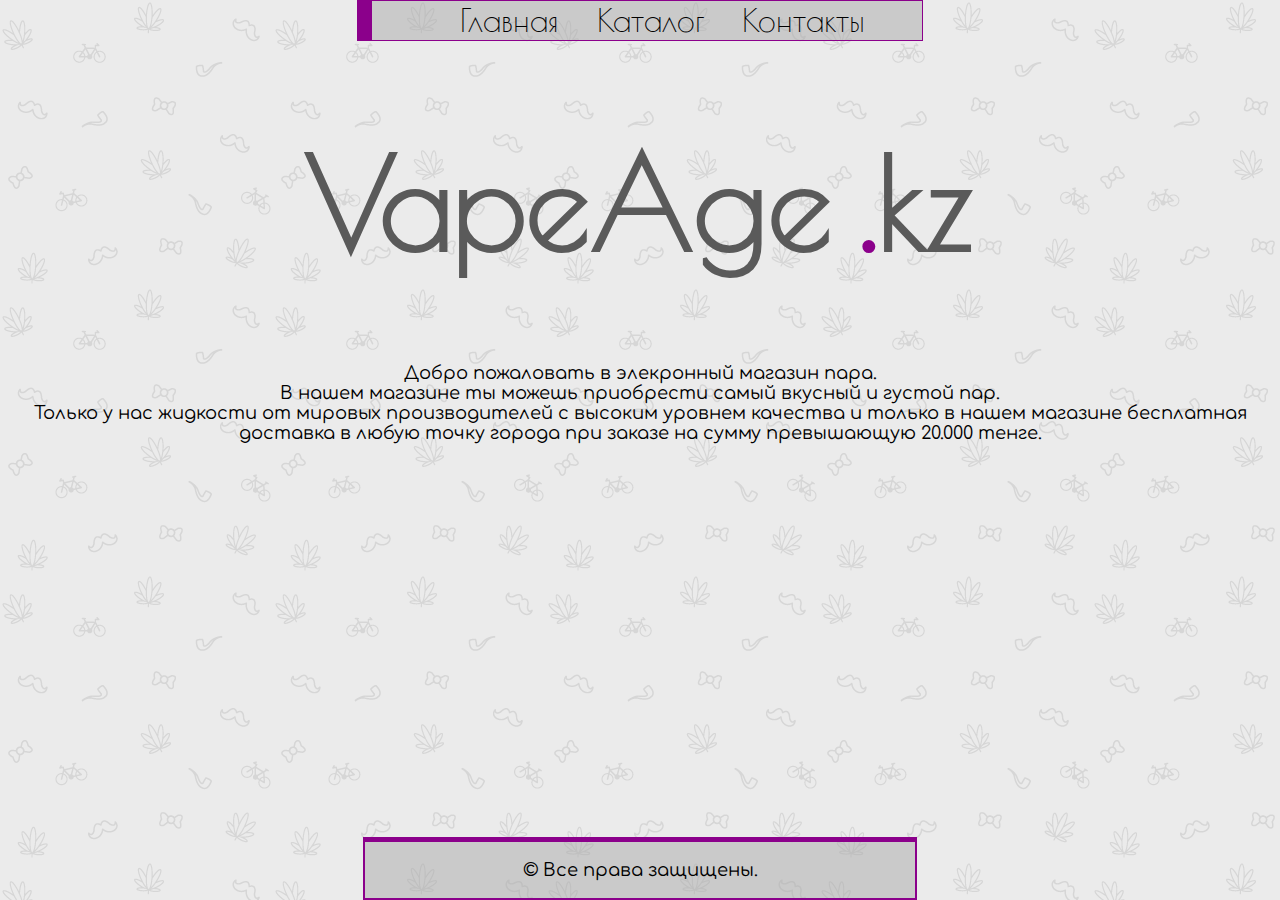
<file: Dev/index.html>
<!DOCTYPE html>
<html>

<head>
    <meta charset="UTF-8">
    <link rel="stylesheet" href="css/style.css">
    <link href="https://fonts.googleapis.com/css?family=Comfortaa|Poiret+One" rel="stylesheet">
    <title>VapeAge.kz</title>
</head>

<body>
    <!--Шапка с меню и логотипом. (Лого отсутствует)-->
    <div class="header">
        <div class="menu">
            <a href="index.html">Главная</a>
            <a href="catalog.html">Каталог</a>
            <a href="contact.html">Контакты</a>
        </div>
    </div>
    <!--Баннер-->
    <div class="content">
        <h1>VapeAge
            <span class="colortext">.</span>kz</h1>
        <p>Добро пожаловать в элекронный магазин пара.
            <br> В нашем магазине ты можешь приобрести самый вкусный и густой пар.
            <br> Только у нас жидкости от мировых производителей с высоким уровнем качества и только в нашем магазине бесплатная
            доставка в любую точку города при заказе на сумму превышающую 20.000 тенге.
            <br> </p>
    </div>
    <!--Контент-->
    <!--Футер-->
    <div class="footer">
        <p>&copy; Все права защищены.</p>
    </div>
</body>

</html>
</file>
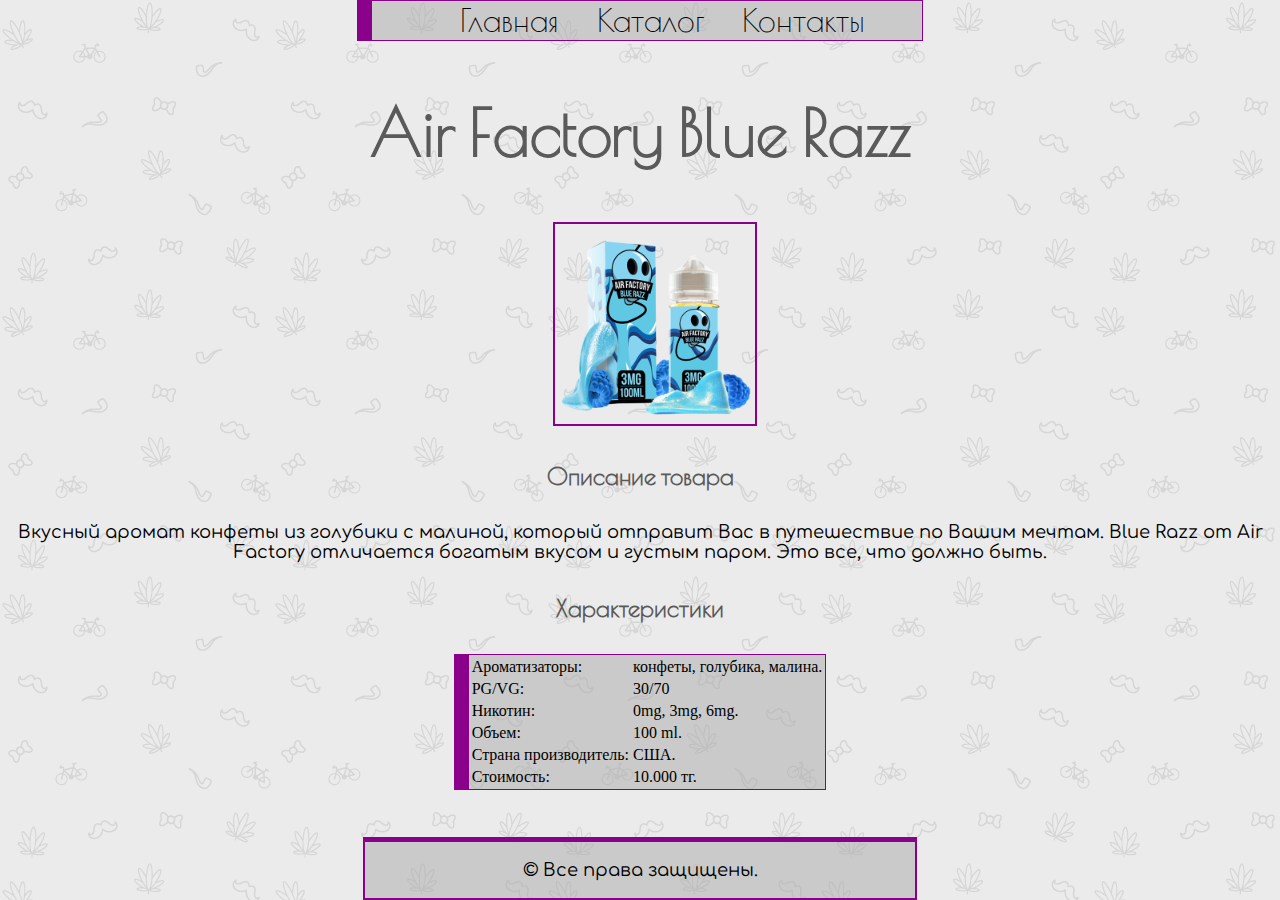
<file: Dev/air_dactory_blue_razz.html>
<!DOCTYPE html>
<html>

<head>
    <meta charset="UTF-8">
    <link rel="stylesheet" href="css/style.css">
    <link href="https://fonts.googleapis.com/css?family=Comfortaa|Poiret+One" rel="stylesheet">
    <title>VapeAge.kz</title>
</head>

<body>
    <!--Шапка с меню и логотипом. (Лого отсутствует)-->
    <div class="header">
        <div class="menu">
            <a href="index.html">Главная</a>
            <a href="catalog.html">Каталог</a>
            <a href="contact.html">Контакты</a>
        </div>
    </div>
    <!--Название товара и фото-->
    <div class="content">
        <h2>Air Factory Blue Razz</h2>
        <div class="photo">
            <a href="img/1487742118_air-factory-blue-razz.png" target="_blank">
                <img src="img/1487742118_air-factory-blue-razz.png" alt="BlueRazzAirFactory" class="miniImg">
            </a>
        </div>
        <!--Описание товара-->
        <h4>Описание товара</h4>
        <p>Вкусный аромат конфеты из голубики с малиной, который отправит Вас в путешествие по Вашим мечтам. Blue Razz от Air
            Factory отличается богатым вкусом и густым паром. Это все, что должно быть.</p>
        <h4>Характеристики</h4>
        <!-- Возможно пригодиться
        <ul>
            <li>Ароматизаторы: конфеты, голубика, малина.</li>
            <li>PG/VG: 30/70</li>
            <li>Никотин: 0mg, 3mg, 6mg.</li>
            <li>Объем: 100 ml</li>
            <li>Страна производитель: США</li>
            <li>Стоимость: 5000 тг</li>
        </ul>
        -->
        <table class="ttx">
            <tr>
                <td>Ароматизаторы:</td>
                <td>конфеты, голубика, малина.</td>
            </tr>
            <tr>
                <td>PG/VG:</td>
                <td>30/70</td>
            </tr>
            <tr>
                <td>Никотин:</td>
                <td>0mg, 3mg, 6mg.</td>
            </tr>
            <tr>
                <td>Объем:</td>
                <td>100 ml.</td>
            </tr>
            <tr>
                <td>Страна производитель:</td>
                <td>США.</td>
            </tr>
            <tr>
                <td>Стоимость:</td>
                <td>10.000 тг.</td>
            </tr>
        </table>
    </div>
    <!--Футер-->
    <div class="footer">
        <p>&copy; Все права защищены.</p>
    </div>
</body>

</html>
</file>
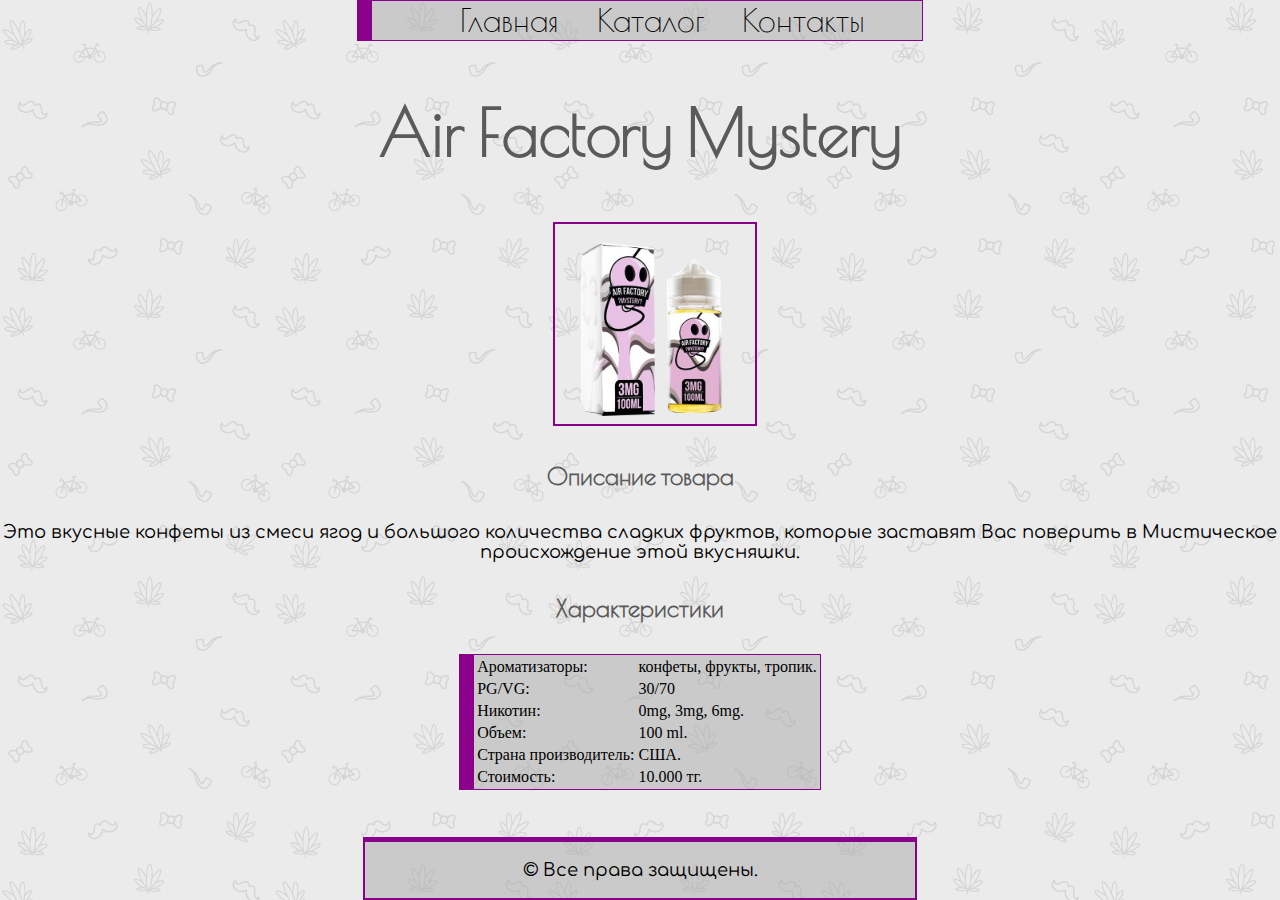
<file: Dev/air_dactory_mystery.html>
<!DOCTYPE html>
<html>

<head>
    <meta charset="UTF-8">
    <link rel="stylesheet" href="css/style.css">
    <link href="https://fonts.googleapis.com/css?family=Comfortaa|Poiret+One" rel="stylesheet">
    <title>VapeAge.kz</title>
</head>

<body>
    <!--Шапка с меню и логотипом. (Лого отсутствует)-->
    <div class="header">
        <div class="menu">
            <a href="index.html">Главная</a>
            <a href="catalog.html">Каталог</a>
            <a href="contact.html">Контакты</a>
        </div>
    </div>
    <!--Название товара и фото-->
    <div class="content">
        <h2>Air Factory Mystery</h2>
        <div>
            <a href="img/1495714193_air-factory-mystery-liquid.png" target="_blank">
                <img src="img/1495714193_air-factory-mystery-liquid.png" alt="MysteryAirFactory" class="miniImg">
            </a>
        </div>
        <!--Описание товара-->
        <h4>Описание товара</h4>
        <p>Это вкусные конфеты из смеси ягод и большого количества сладких фруктов, которые заставят Вас поверить в Мистическое
            происхождение этой вкусняшки.</p>
        <h4>Характеристики</h4>
        <!-- Возможно пригодиться
        <ul>
            <li>Ароматизаторы: конфеты, фрукты, тропик.</li>
            <li>PG/VG: 30/70</li>
            <li>Никотин: 0mg, 3mg, 6mg.</li>
            <li>Объем: 100 ml</li>
            <li>Страна производитель: США</li>
            <li>Стоимость: 5000 тг</li>
        </ul>
        -->
        <table class="ttx">
            <tr>
                <td>Ароматизаторы:</td>
                <td>конфеты, фрукты, тропик.</td>
            </tr>
            <tr>
                <td>PG/VG:</td>
                <td>30/70</td>
            </tr>
            <tr>
                <td>Никотин:</td>
                <td>0mg, 3mg, 6mg.</td>
            </tr>
            <tr>
                <td>Объем:</td>
                <td>100 ml.</td>
            </tr>
            <tr>
                <td>Страна производитель:</td>
                <td>США.</td>
            </tr>
            <tr>
                <td>Стоимость:</td>
                <td>10.000 тг.</td>
            </tr>
        </table>
    </div>
    <!--Футер-->
    <div class="footer">
        <p>&copy; Все права защищены.</p>
    </div>
</body>

</html>
</file>
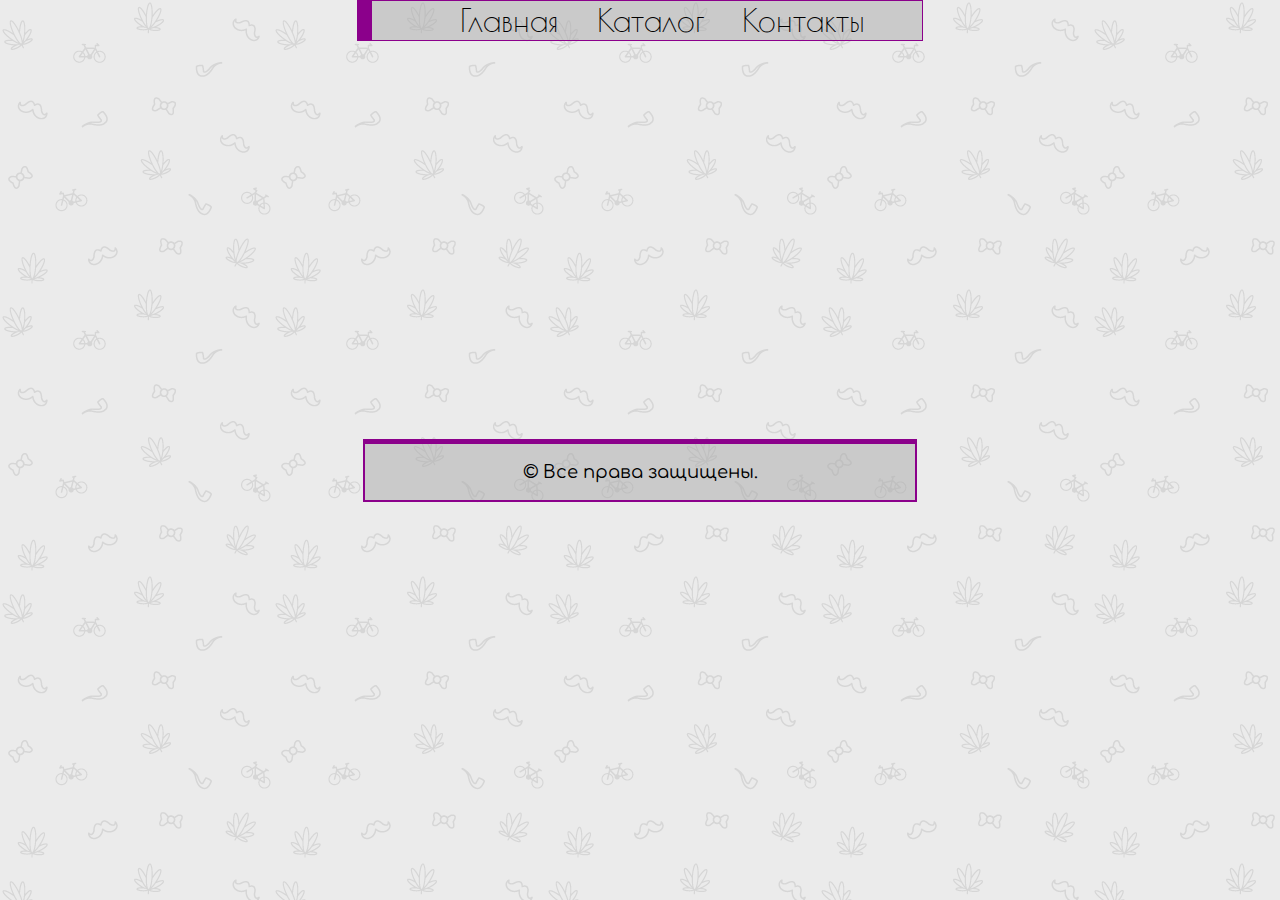
<file: Dev/bolvanka.html>
<!DOCTYPE html>
<html>

<head>
    <meta charset="UTF-8">
    <link rel="stylesheet" href="css/style.css">
    <link href="https://fonts.googleapis.com/css?family=Comfortaa|Poiret+One" rel="stylesheet">
    <title>VapeAge.kz</title>
</head>

<body>
    <!--Шапка с меню и логотипом. (Лого отсутствует)-->
    <div class="header">
        <div class="menu">
            <a href="index.html">Главная</a>
            <a href="catalog.html">Каталог</a>
            <a href="contact.html">Контакты</a>
        </div>
    </div>
    <!---->

    <!---->

    <!--Футер-->
    <div class="footer">
        <p>&copy; Все права защищены.</p>
    </div>
</body>

</html>
</file>
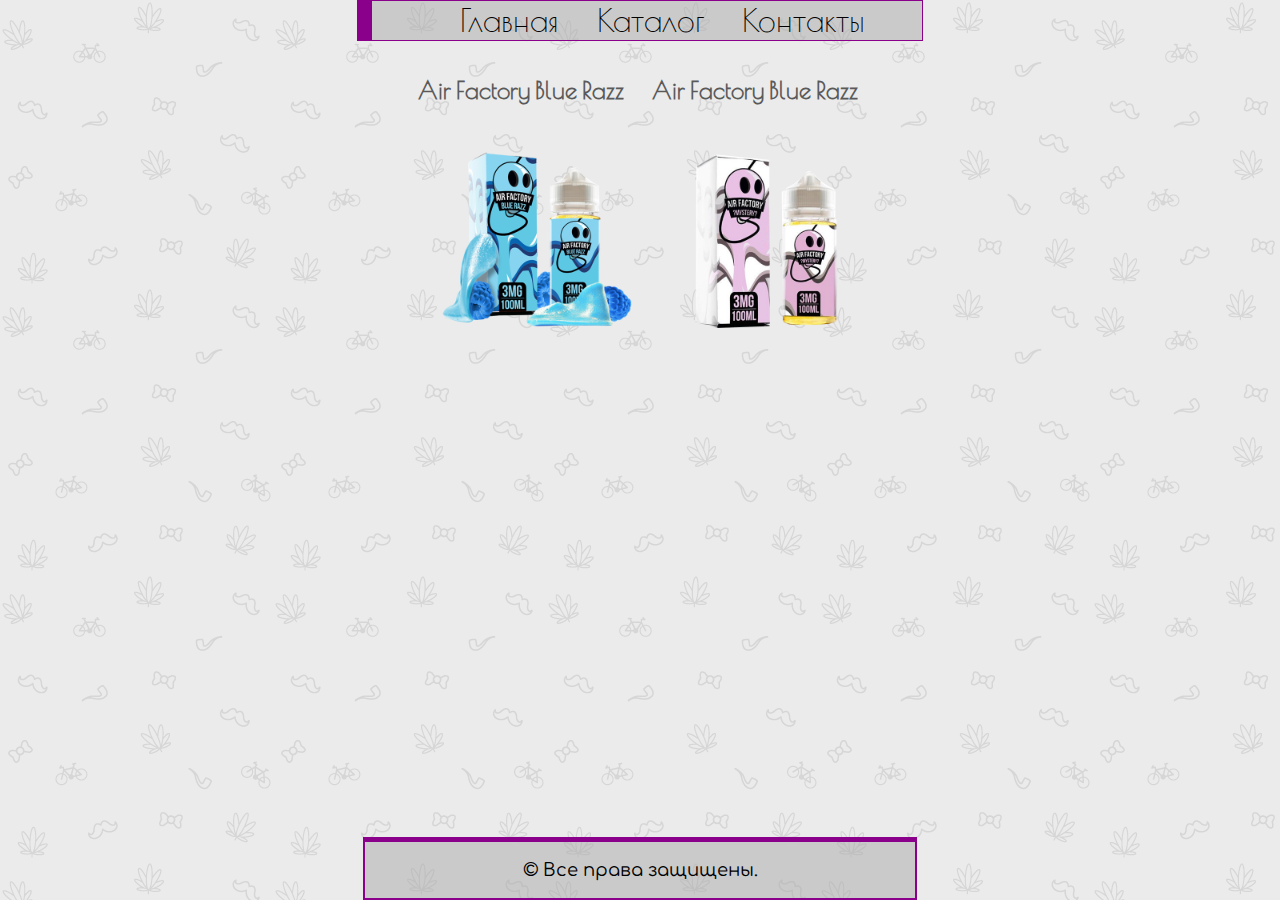
<file: Dev/catalog.html>
<!DOCTYPE html>
<html>

<head>
    <meta charset="UTF-8">
    <link rel="stylesheet" href="css/style.css">
    <link href="https://fonts.googleapis.com/css?family=Comfortaa|Poiret+One" rel="stylesheet">
    <title>VapeAge.kz</title>
</head>

<body>
    <!--Шапка с меню и логотипом. (Лого отсутствует)-->
    <div class="header">
        <div class="menu">
            <a href="index.html">Главная</a>
            <a href="catalog.html">Каталог</a>
            <a href="contact.html">Контакты</a>
        </div>
    </div>
    <!--Категории товаров-->
    <div class="content">
        <div class="liquid">
            <table>
                <tr>
                    <td>
                        <h4>Air Factory Blue Razz</h4>
                        <a href="air_dactory_blue_razz.html" target="_blank">
                            <img src="img/1487742118_air-factory-blue-razz.png" alt="Blue-Razz">
                        </a>
                    </td>
                    <td>
                        <h4>Air Factory Blue Razz</h4>
                        <a href="air_dactory_mystery.html" target="_blank">
                            <img src="img/1495714193_air-factory-mystery-liquid.png" alt="Mystery">
                        </a>
                    </td>
                    <td>
                    </td>
                </tr>
                <tr>
                    <td></td>
                    <td></td>
                    <td></td>
                </tr>
            </table>
        </div>
    </div>
    <!---->
    <!--Футер-->
    <div class="footer">
        <p>&copy; Все права защищены.</p>
    </div>
</body>

</html>
</file>
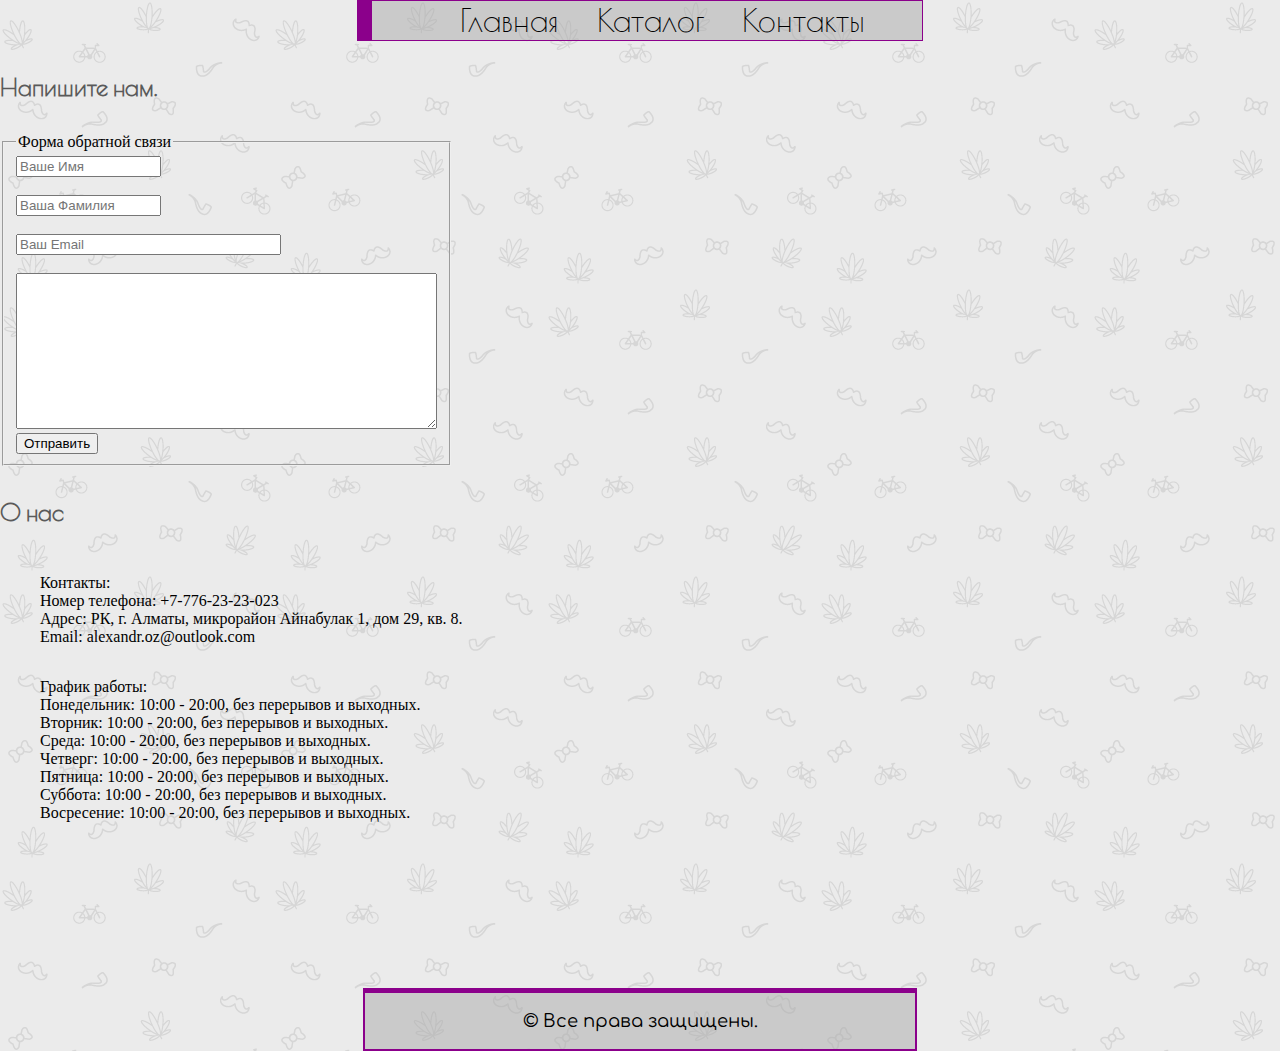
<file: Dev/contact.html>
<!DOCTYPE html>
<html>

<head>
    <meta charset="UTF-8">
    <link rel="stylesheet" href="css/style.css">
    <link href="https://fonts.googleapis.com/css?family=Comfortaa|Poiret+One" rel="stylesheet">
    <title>VapeAge.kz</title>
</head>

<body>
    <!--Шапка с меню и логотипом. (Лого отсутствует)-->
    <div class="header">
        <div class="menu">
            <a href="index.html">Главная</a>
            <a href="catalog.html">Каталог</a>
            <a href="contact.html">Контакты</a>
        </div>
    </div>
    <h4>Напишите нам.</h4>
    <!--Обратная связь-->
    <form action="" id="backForm">
        <fieldset>
            <legend>Форма обратной связи</legend>
            <input type="text" size="15" placeholder="Ваше имя">
            <br>
            <br>
            <input type="text" size="15" placeholder="Ваша фамилия">
            <br>
            <br>
            <input type="text" size="30" placeholder="Ваш email">
            <br>
            <br>
            <textarea cols="50" rows="10"></textarea>
            <br>
            <input type="button" value="Отправить">
        </fieldset>
    </form>
    <!--Контакты и яндекс карта-->
    <h4>О нас</h4>
    <ul>Контакты:
        <li>Номер телефона: +7-776-23-23-023</li>
        <li>Адрес: РК, г. Алматы, микрорайон Айнабулак 1, дом 29, кв. 8.</li>
        <li>Email: alexandr.oz@outlook.com</li>
    </ul>

    <ul>График работы:
        <li>Понедельник: 10:00 - 20:00, без перерывов и выходных.</li>
        <li>Вторник: 10:00 - 20:00, без перерывов и выходных.</li>
        <li>Среда: 10:00 - 20:00, без перерывов и выходных.</li>
        <li>Четверг: 10:00 - 20:00, без перерывов и выходных.</li>
        <li>Пятница: 10:00 - 20:00, без перерывов и выходных.</li>
        <li>Суббота: 10:00 - 20:00, без перерывов и выходных.</li>
        <li>Восресение: 10:00 - 20:00, без перерывов и выходных.</li>
    </ul>
    <iframe src="https://yandex.kz/map-widget/v1/-/CBq5aKTm9C" width="560" height="400" frameborder="0"></iframe>
    <!--Футер-->
    <div class="footer">
        <p>&copy; Все права защищены.</p>
    </div>
</body>

</html>
</file>
<file: Dev/css/style.css>
/* Шрифты используемые в оформлении:
1. font-family: 'Poiret One', cursive;
2. font-family: 'Comfortaa', cursive;
*/

/*Стили по тегам*/
html,
body {
    height: 100%;
    margin: 0;
}
body {
    background-image: url(../img/sativa.png);
    display: flex;
    flex-direction: column;
}
h1,
h2,
h4 {
    font-family: 'Poiret One', cursive;
    color: rgb(90, 90, 90);
}
h1 {
    font-size: 128px;
}
h2 {
    font-size: 64px;
}
h4 {
    font-size: 24px;
}
p {
    font-size: 18px;
    font-family: 'Comfortaa', cursive;
}
a {
    font-family: 'Poiret One', cursive;
    text-decoration: none;
    transition: .3s linear;
    padding-left: 30px;
    color: black;
}
a:hover {
    font-size: 36px;
    color: darkmagenta;
}
ul li {
    list-style-type: none;
}
table {
    margin: auto;
}
input {
    text-transform: capitalize;
}
input[placeholder="Ваш email"]:focus {
    background-color: rgb(0, 0, 0);
    color: rgb(255, 253, 253);
}
/*Стили по классам*/
.menu,
.footer {
    background-color:rgba(169, 169, 169, 0.5);
    margin: auto;
    width: 550px;
    text-align: center;
}
.menu {
    font-family: 'Pangolin', cursive;
    font-size: 32px;
    border: 1px solid darkmagenta;
    border-left: 15px solid darkmagenta;
}
.content {
    text-align: center;
    flex: 1 0 auto;
}
.colortext {
    color: darkmagenta;
}
.miniImg {
    border: 2px solid darkmagenta;
    width: 200px;
    transition: .5s linear;
}
.miniImg:hover {
    border:2px solid rgba(139, 0, 139, 0);
}
.footer {
    flex-shrink: 0;
    border: 2px solid darkmagenta;
    border-top: 5px solid darkmagenta;
}
.liquid img {
    width: 200px;
    transition: .3s linear;
}
.liquid img:hover {
    width: 220px;
}
.liquid table {
    width: 250px;
    height: 300px;
}
.ttx {
    margin: auto;
    text-align: left;
    border: 1px solid darkmagenta;
    border-left: 15px solid darkmagenta;
    background-color:rgba(169, 169, 169, 0.5);
}
/*Стили по id*/
#backForm {
    width: 300px;
}
</file>
